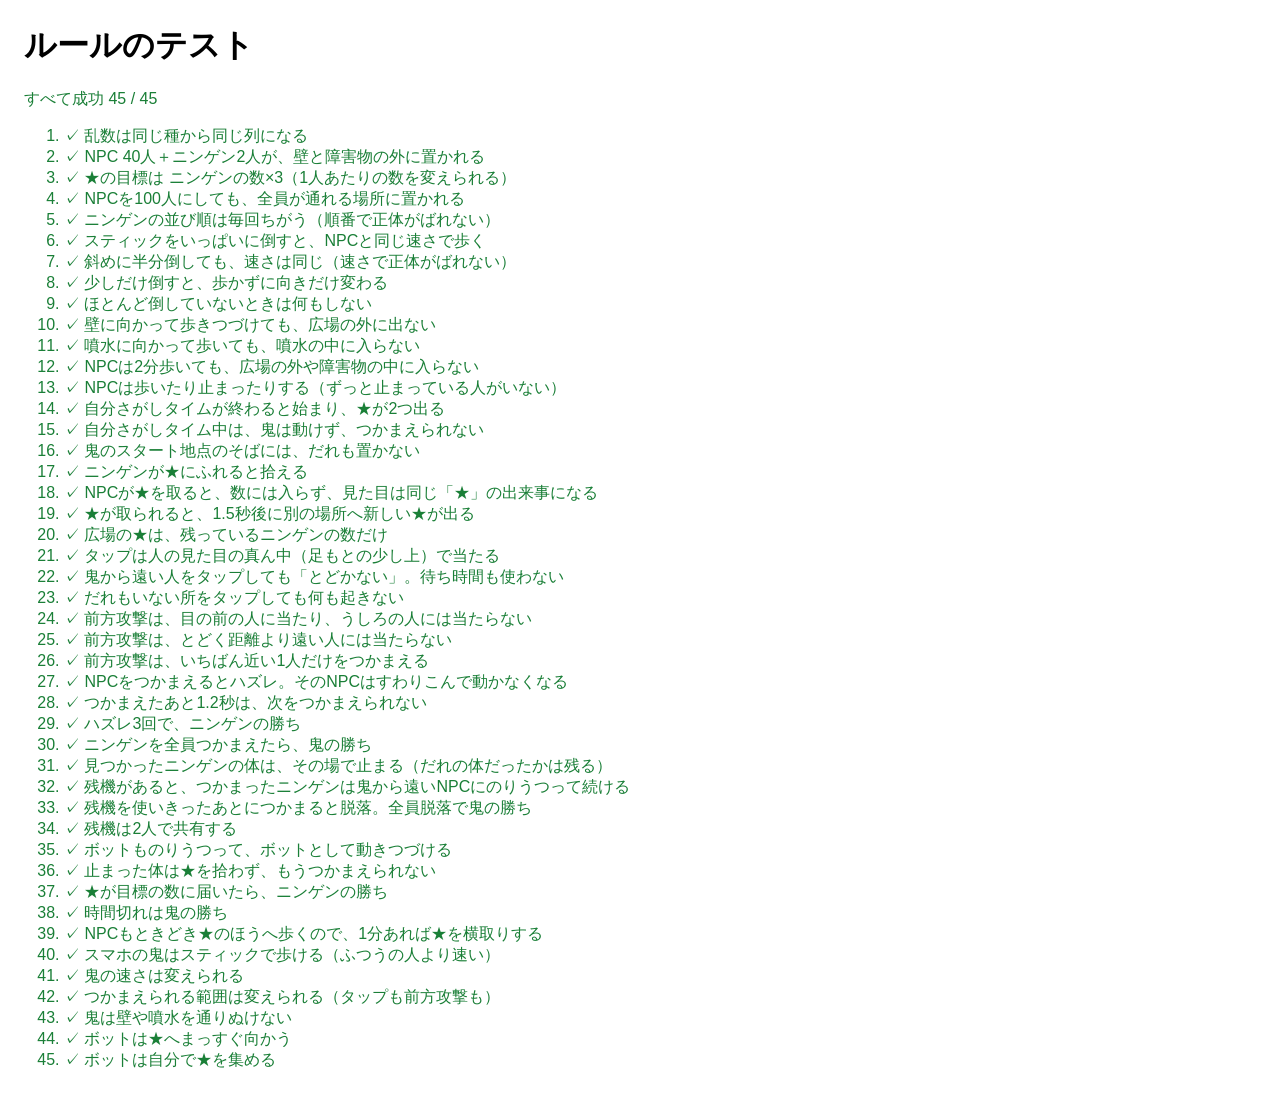
<file: tests.html>
<!doctype html>
<html lang="ja">
<head>
<meta charset="utf-8">
<title>テスト｜この中にニンゲンがいる</title>
<style>
  body { font-family: sans-serif; margin: 24px; }
  .ok { color: #1a7f37; }
  .ng { color: #c00; font-weight: bold; }
</style>
</head>
<body>
<h1>ルールのテスト</h1>
<p id="summary"></p>
<ol id="out"></ol>
<script src="js/game.js"></script>
<script>
  const H = Hitogomi, C = H.CONST;
  const results = [];
  function test(name, fn) {
    try { fn(); results.push([true, name]); } catch (e) { results.push([false, name + ' — ' + e.message]); }
  }
  function eq(a, b, msg) { if (a !== b) throw new Error(`${msg || ''} 期待 ${b} / 実際 ${a}`); }
  function ok(v, msg) { if (!v) throw new Error(msg || 'NG'); }
  function near(a, b, tol, msg) { if (Math.abs(a - b) > tol) throw new Error(`${msg || ''} 期待 ${b}±${tol} / 実際 ${a}`); }

  function newGame(extra) {
    return H.createGame(Object.assign({
      seed: 42, hiders: [{ pid: 'a', name: 'A' }, { pid: 'b', name: 'B' }], seeker: 'pc', hideTime: 0.5, lives: 0
    }, extra));
  }
  function run(g, sec, inputs) {
    const n = Math.round(sec * 60);
    for (let i = 0; i < n; i++) H.step(g, 1 / 60, inputs);
  }
  const who = (g, pid) => g.chars.find(c => c.pid === pid);
  const toPlay = g => run(g, 0.6);

  test('乱数は同じ種から同じ列になる', () => {
    const a = H.rng(5), b = H.rng(5);
    for (let i = 0; i < 5; i++) eq(a(), b());
  });

  test('NPC 40人＋ニンゲン2人が、壁と障害物の外に置かれる', () => {
    const g = newGame();
    eq(g.chars.length, 42);
    eq(g.chars.filter(c => c.kind === 'human').length, 2);
    for (const c of g.chars) ok(H.isFree(c.x, c.y, C.R), `(${c.x|0}, ${c.y|0}) が通れない場所`);
  });

  test('★の目標は ニンゲンの数×3（1人あたりの数を変えられる）', () => {
    eq(newGame().goal, 6);
    eq(newGame({ starsPerHider: 1 }).goal, 2);
    eq(newGame({ starsPerHider: 5 }).goal, 10);
  });

  test('NPCを100人にしても、全員が通れる場所に置かれる', () => {
    const g = newGame({ npcCount: 100 });
    eq(g.chars.length, 102);
    for (const c of g.chars) ok(H.isFree(c.x, c.y, C.R), `(${c.x|0}, ${c.y|0})`);
  });

  test('ニンゲンの並び順は毎回ちがう（順番で正体がばれない）', () => {
    const idx = new Set();
    for (let s = 1; s <= 20; s++) idx.add(newGame({ seed: s }).chars.findIndex(c => c.pid === 'a'));
    ok(idx.size > 5, '位置の種類 ' + idx.size);
  });

  function solo() {
    const g = newGame({ npcCount: 0, hiders: [{ pid: 'a', name: 'A' }] });
    const c = who(g, 'a');
    c.x = 400; c.y = 450;
    return { g, c };
  }

  test('スティックをいっぱいに倒すと、NPCと同じ速さで歩く', () => {
    const { g, c } = solo();
    run(g, 1, { a: { x: 1, y: 0 } });
    near(c.x, 400 + C.WALK, 1);
    near(c.y, 450, 0.01);
  });

  test('斜めに半分倒しても、速さは同じ（速さで正体がばれない）', () => {
    const { g, c } = solo();
    run(g, 1, { a: { x: 0.3, y: 0.3 } });
    near(Math.hypot(c.x - 400, c.y - 450), C.WALK, 1);
  });

  test('少しだけ倒すと、歩かずに向きだけ変わる', () => {
    const { g, c } = solo();
    run(g, 0.5, { a: { x: 0, y: 0.18 } });
    eq(c.x, 400); eq(c.y, 450);
    near(c.dir, Math.PI / 2, 0.001);
    eq(c.moving, false);
  });

  test('ほとんど倒していないときは何もしない', () => {
    const { g, c } = solo();
    const d = c.dir;
    run(g, 0.5, { a: { x: 0.05, y: 0 } });
    eq(c.dir, d); eq(c.x, 400);
  });

  test('壁に向かって歩きつづけても、広場の外に出ない', () => {
    const { g, c } = solo();
    run(g, 30, { a: { x: -1, y: 0 } });
    near(c.x, C.BOUNDS.x0 + C.R, 0.01);
    near(c.y, 450, 0.01);
  });

  test('噴水に向かって歩いても、噴水の中に入らない', () => {
    const { g, c } = solo();
    c.x = 600; c.y = 490;
    run(g, 10, { a: { x: 1, y: 0 } });
    ok(H.isFree(c.x, c.y, C.R - 0.5), `(${c.x}, ${c.y})`);
  });

  test('NPCは2分歩いても、広場の外や障害物の中に入らない', () => {
    const g = newGame({ hideTime: 1e9 });
    run(g, 120);
    for (const c of g.chars.filter(c => c.kind === 'npc')) ok(H.isFree(c.x, c.y, C.R - 1), `(${c.x|0}, ${c.y|0})`);
  });

  test('NPCは歩いたり止まったりする（ずっと止まっている人がいない）', () => {
    const g = newGame({ hideTime: 1e9 });
    const start = g.chars.map(c => [c.x, c.y]);
    run(g, 60);
    const still = g.chars.filter((c, i) => c.kind === 'npc' && Math.hypot(c.x - start[i][0], c.y - start[i][1]) < 30);
    eq(still.length, 0, '動かなかったNPC');
  });

  test('自分さがしタイムが終わると始まり、★が2つ出る', () => {
    const g = newGame();
    eq(g.phase, 'hide');
    toPlay(g);
    eq(g.phase, 'play');
    eq(g.stars.length, 2);
    ok(g.events.some(e => e.type === 'start'));
  });

  test('自分さがしタイム中は、鬼は動けず、つかまえられない', () => {
    const g = newGame({ seeker: 's', hideTime: 5 });
    const x = g.seeker.x;
    run(g, 1, { s: { x: 1, y: 0 } });
    eq(g.seeker.x, x);
    eq(H.attack(g), null);
    const c = g.chars[0];
    eq(H.tapAt(g, c.x, c.y - 14), null);
  });

  test('鬼のスタート地点のそばには、だれも置かない', () => {
    for (let seed = 1; seed <= 10; seed++) {
      const g = newGame({ seed });
      for (const c of g.chars) ok(Math.hypot(c.x - g.seeker.x, c.y - g.seeker.y) > 100, `seed ${seed}`);
    }
  });

  test('ニンゲンが★にふれると拾える', () => {
    const g = newGame(); toPlay(g);
    const c = who(g, 'a'), s = g.stars[0];
    c.x = s.x; c.y = s.y;
    H.step(g, 1 / 60, {});
    eq(g.collected, 1); eq(H.findHider(g, 'a').stars, 1);
    eq(g.stars.length, 1);
    ok(g.events.some(e => e.type === 'star' && e.pid === 'a'));
  });

  test('NPCが★を取ると、数には入らず、見た目は同じ「★」の出来事になる', () => {
    const g = newGame(); toPlay(g);
    g.events.length = 0;
    const s = g.stars[0];
    const n = g.chars.find(c => c.kind === 'npc');
    n.x = s.x; n.y = s.y;
    H.step(g, 1 / 60, {});
    eq(g.collected, 0);
    eq(g.stolen, 1);
    eq(g.stars.length, 1);
    const e = g.events.find(e => e.type === 'star');
    ok(e, '★の出来事がない');
    eq(e.pid, null);
  });

  test('★が取られると、1.5秒後に別の場所へ新しい★が出る', () => {
    const g = newGame({ npcCount: 1 }); toPlay(g);
    const s = g.stars[0];
    const n = g.chars.find(c => c.kind === 'npc');
    n.x = s.x; n.y = s.y;
    H.step(g, 1 / 60, {});
    eq(g.stars.length, 1);
    run(g, 1.3);
    eq(g.stars.length, 1, '1.3秒後');
    run(g, 0.3);
    eq(g.stars.length, 2, '1.6秒後');
  });

  test('広場の★は、残っているニンゲンの数だけ', () => {
    const g = newGame({ npcCount: 0, hiders: [{ pid: 'a' }, { pid: 'b' }, { pid: 'c' }] }); toPlay(g);
    eq(g.stars.length, 3);
    run(g, 20);
    eq(g.stars.length, 3, 'だれも取らなければ増えない');
    const a = who(g, 'a');
    a.x = 400; a.y = 400;
    for (const o of g.chars) if (o !== a) { o.x = 1400; o.y = 800; }
    tapOn(g, a);
    const s = g.stars[0], b = who(g, 'b');
    b.x = s.x; b.y = s.y;
    H.step(g, 1 / 60, {});
    run(g, 2);
    eq(g.stars.length, 2, '1人つかまったあとは2つ');
  });

  // 鬼を人のすぐ左に置いて、その人をタップする
  function tapOn(g, c) {
    g.seeker.x = c.x - 40; g.seeker.y = c.y; g.seeker.cooldown = 0;
    return H.tapAt(g, c.x, c.y - 14);
  }

  test('タップは人の見た目の真ん中（足もとの少し上）で当たる', () => {
    const { g, c } = solo();
    toPlay(g);
    eq(tapOn(g, c), 'caught');
  });

  test('鬼から遠い人をタップしても「とどかない」。待ち時間も使わない', () => {
    const { g, c } = solo();
    toPlay(g);
    g.seeker.x = c.x + C.REACH + 30; g.seeker.y = c.y;
    eq(H.tapAt(g, c.x, c.y - 14), 'far');
    eq(c.out, null);
    eq(g.seeker.cooldown, 0);
    ok(g.events.some(e => e.type === 'far'));
  });

  test('だれもいない所をタップしても何も起きない', () => {
    const { g } = solo();
    toPlay(g);
    eq(H.tapAt(g, 1500, 120), null);
    eq(g.seeker.cooldown, 0);
  });

  test('前方攻撃は、目の前の人に当たり、うしろの人には当たらない', () => {
    const g = newGame({ npcCount: 0 }); toPlay(g);
    const a = who(g, 'a'), b = who(g, 'b');
    const s = g.seeker;
    s.x = 600; s.y = 700; s.dir = 0;           // 右を向いている
    a.x = 640; a.y = 700;                       // 目の前
    b.x = 560; b.y = 700;                       // うしろ
    eq(H.attack(g), 'caught');
    eq(H.findHider(g, 'a').out, 'caught'); eq(H.findHider(g, 'b').out, null);
    ok(g.events.some(e => e.type === 'swing'));
  });

  test('前方攻撃は、とどく距離より遠い人には当たらない', () => {
    const g = newGame({ npcCount: 0 }); toPlay(g);
    const a = who(g, 'a'), b = who(g, 'b');
    g.seeker.x = 600; g.seeker.y = 700; g.seeker.dir = 0;
    a.x = 600 + C.ATTACK_RANGE + 10; a.y = 700;
    b.x = 1400; b.y = 300;
    eq(H.attack(g), 'whiff');
    eq(a.out, null);
  });

  test('前方攻撃は、いちばん近い1人だけをつかまえる', () => {
    const g = newGame({ npcCount: 0 }); toPlay(g);
    const a = who(g, 'a'), b = who(g, 'b');
    g.seeker.x = 600; g.seeker.y = 700; g.seeker.dir = 0;
    a.x = 640; a.y = 700; b.x = 625; b.y = 710;
    H.attack(g);
    eq(H.findHider(g, 'b').out, 'caught'); eq(H.findHider(g, 'a').out, null);
  });
  function isolated(g, kind) {
    // まわり60以内にだれもいない人を選ぶ（となりの人に当たらないように）
    return g.chars.find(c => c.kind === kind && !c.out &&
      g.chars.every(o => o === c || Math.hypot(o.x - c.x, o.y - c.y) > 60));
  }

  test('NPCをつかまえるとハズレ。そのNPCはすわりこんで動かなくなる', () => {
    const g = newGame(); toPlay(g);
    const n = isolated(g, 'npc');
    eq(tapOn(g, n), 'miss');
    eq(g.seeker.misses, 1);
    eq(n.out, 'miss');
    const x = n.x, y = n.y;
    run(g, 3);
    eq(n.x, x); eq(n.y, y);
  });

  test('つかまえたあと1.2秒は、次をつかまえられない', () => {
    const g = newGame({ npcCount: 0 }); toPlay(g);
    for (const c of g.chars) { c.x = 1400; c.y = 300; }
    eq(H.attack(g), 'whiff');
    eq(H.attack(g), null);
    run(g, 1.25);
    eq(H.attack(g), 'whiff');
    eq(g.seeker.misses, 0, '空ぶりはハズレに数えない');
  });

  test('ハズレ3回で、ニンゲンの勝ち', () => {
    const g = newGame({ npcCount: 3, hiders: [{ pid: 'a', name: 'A' }] }); toPlay(g);
    const npcs = g.chars.filter(c => c.kind === 'npc');
    npcs.forEach((n, i) => { n.x = 300 + i * 300; n.y = 400; });
    who(g, 'a').x = 1400; who(g, 'a').y = 800;
    for (const n of npcs) tapOn(g, n);
    eq(g.phase, 'end');
    eq(g.result.winner, 'humans'); eq(g.result.reason, 'misses');
  });

  test('ニンゲンを全員つかまえたら、鬼の勝ち', () => {
    const g = newGame({ npcCount: 0 }); toPlay(g);
    const a = who(g, 'a'), b = who(g, 'b');
    a.x = 400; a.y = 400; b.x = 1200; b.y = 400;
    eq(tapOn(g, a), 'caught');
    eq(g.phase, 'play');
    eq(tapOn(g, b), 'caught');
    eq(g.result.winner, 'seeker'); eq(g.result.reason, 'caught');
    near(H.findHider(g, 'a').caughtAt, 0.1, 0.11);
  });

  test('見つかったニンゲンの体は、その場で止まる（だれの体だったかは残る）', () => {
    const g = newGame({ npcCount: 0 }); toPlay(g);
    const a = who(g, 'a');
    a.x = 400; a.y = 400; H.findHider(g, 'a').stars = 2;
    eq(tapOn(g, a), 'caught');
    eq(a.out, 'caught'); eq(a.owner, 'a'); eq(a.name, 'A');
    eq(H.hidersLeft(g), 1);
    const rec = H.findHider(g, 'a');
    eq(rec.out, 'caught'); eq(rec.stars, 2, '成績は残る');
    run(g, 5, { a: { x: 1, y: 0 } });
    eq(a.x, 400); eq(a.y, 400);
  });

  test('残機があると、つかまったニンゲンは鬼から遠いNPCにのりうつって続ける', () => {
    const g = newGame({ lives: 2 }); toPlay(g);
    const a = who(g, 'a');
    const npcBefore = g.chars.filter(c => c.kind === 'npc').length;
    H.findHider(g, 'a').stars = 2;
    eq(tapOn(g, a), 'caught');
    eq(a.out, 'caught', '元の体はその場で止まる'); eq(a.owner, 'a');
    const body = who(g, 'a');
    ok(body && body !== a, '新しい体がない');
    eq(body.kind, 'human'); eq(body.name, 'A');
    ok(Math.hypot(body.x - g.seeker.x, body.y - g.seeker.y) > C.RESPAWN_FAR, '鬼に近すぎる');
    eq(g.lives, 1);
    eq(H.hidersLeft(g), 2);
    eq(g.chars.filter(c => c.kind === 'npc').length, npcBefore - 1, 'のりうつった分だけNPCが減る');
    const rec = H.findHider(g, 'a');
    eq(rec.out, null); eq(rec.caught, 1); eq(rec.stars, 2, '★は引きつぐ');
    const e = g.events.find(e => e.type === 'caught');
    eq(e.respawn, true); eq(e.lives, 1);
    // 新しい体はスマホの操作で動く
    const x = body.x;
    run(g, 1, { a: { x: body.x < 800 ? 1 : -1, y: 0 } });
    near(Math.abs(body.x - x), C.WALK, 2);
  });

  test('残機を使いきったあとにつかまると脱落。全員脱落で鬼の勝ち', () => {
    const g = newGame({ lives: 1, hiders: [{ pid: 'a', name: 'A' }] }); toPlay(g);
    eq(tapOn(g, who(g, 'a')), 'caught');
    eq(g.lives, 0); eq(g.phase, 'play');
    eq(tapOn(g, who(g, 'a')), 'caught');
    eq(H.findHider(g, 'a').out, 'caught');
    eq(H.findHider(g, 'a').caught, 2);
    eq(g.result.winner, 'seeker'); eq(g.result.reason, 'caught');
  });

  test('残機は2人で共有する', () => {
    const g = newGame({ lives: 1 }); toPlay(g);
    tapOn(g, who(g, 'a'));            // aが残機を使う
    eq(g.lives, 0);
    tapOn(g, who(g, 'b'));            // bはもう残機がないので脱落
    eq(H.findHider(g, 'b').out, 'caught');
    eq(H.findHider(g, 'a').out, null);
    eq(g.phase, 'play');
  });

  test('ボットものりうつって、ボットとして動きつづける', () => {
    const g = newGame({ lives: 1, hiders: [{ pid: 'bot0', name: 'B', bot: true }] }); toPlay(g);
    tapOn(g, who(g, 'bot0'));
    const body = who(g, 'bot0');
    eq(body.kind, 'bot');
    run(g, 20);
    ok(H.findHider(g, 'bot0').stars >= 1, 'のりうつったあとも★を集める');
  });

  test('止まった体は★を拾わず、もうつかまえられない', () => {
    const g = newGame({ npcCount: 0 }); toPlay(g);
    const a = who(g, 'a');
    a.x = 400; a.y = 400;
    tapOn(g, a);
    const s = g.stars[0]; a.x = s.x; a.y = s.y;
    H.step(g, 1 / 60, {});
    eq(g.collected, 0); eq(g.stolen, 0);
    a.x = 400; a.y = 400;
    g.seeker.x = 360; g.seeker.y = 400; g.seeker.cooldown = 0;
    eq(H.tapAt(g, 400, 386), null);
  });

  test('★が目標の数に届いたら、ニンゲンの勝ち', () => {
    const g = newGame(); toPlay(g);
    g.collected = g.goal - 1;
    const c = who(g, 'a'), s = g.stars[0];
    c.x = s.x; c.y = s.y;
    H.step(g, 1 / 60, {});
    eq(g.result.winner, 'humans'); eq(g.result.reason, 'stars');
  });

  test('時間切れは鬼の勝ち', () => {
    const g = newGame({ roundTime: 2 }); toPlay(g);
    run(g, 2.1);
    eq(g.result.winner, 'seeker'); eq(g.result.reason, 'time');
  });

  test('NPCもときどき★のほうへ歩くので、1分あれば★を横取りする', () => {
    const g = newGame({ seed: 9, hideTime: 0.1 });
    run(g, 60);
    ok(g.stolen >= 1, '横取り ' + g.stolen);
  });

  test('スマホの鬼はスティックで歩ける（ふつうの人より速い）', () => {
    const g = newGame({ seeker: 's', npcCount: 0 }); toPlay(g);
    const x = g.seeker.x;
    run(g, 1, { s: { x: 1, y: 0 } });
    near(g.seeker.x, x + C.SEEKER_SPEED, 1);
    ok(C.SEEKER_SPEED > C.WALK);
    eq(g.seeker.dir, 0);
  });

  test('鬼の速さは変えられる', () => {
    const g = newGame({ seeker: 's', npcCount: 0, seekerSpeed: 150 }); toPlay(g);
    const x = g.seeker.x;
    run(g, 1, { s: { x: 1, y: 0 } });
    near(g.seeker.x, x + 150, 1);
  });

  test('つかまえられる範囲は変えられる（タップも前方攻撃も）', () => {
    // ふつう：200はなれた人はタップでとどかない
    let g = newGame({ npcCount: 0 }); toPlay(g);
    let a = who(g, 'a');
    a.x = 400; a.y = 400; who(g, 'b').x = 1400; who(g, 'b').y = 800;
    g.seeker.x = 600; g.seeker.y = 400;
    eq(H.tapAt(g, a.x, a.y - 14), 'far');
    // とてもひろい（1.6倍）：とどく
    g = newGame({ npcCount: 0, catchScale: 1.6 }); toPlay(g);
    a = who(g, 'a');
    a.x = 400; a.y = 400; who(g, 'b').x = 1400; who(g, 'b').y = 800;
    g.seeker.x = 600; g.seeker.y = 400;
    eq(H.tapAt(g, a.x, a.y - 14), 'caught');
    near(g.seeker.range, C.ATTACK_RANGE * 1.6, 0.01);
    // せまい（0.75倍）：前方攻撃は 75×0.75≒56 まで
    g = newGame({ npcCount: 0, catchScale: 0.75 }); toPlay(g);
    a = who(g, 'a'); who(g, 'b').x = 1400; who(g, 'b').y = 800;
    g.seeker.x = 600; g.seeker.y = 700; g.seeker.dir = 0;
    a.x = 665; a.y = 700;
    eq(H.attack(g), 'whiff');
  });

  test('鬼は壁や噴水を通りぬけない', () => {
    const g = newGame({ seeker: 's', npcCount: 0 }); toPlay(g);
    run(g, 20, { s: { x: 0, y: -1 } });
    ok(H.isFree(g.seeker.x, g.seeker.y, C.R - 0.5), `(${g.seeker.x}, ${g.seeker.y})`);
    run(g, 20, { s: { x: -1, y: 0 } });
    near(g.seeker.x, C.BOUNDS.x0 + C.R, 0.01);
  });

  test('ボットは★へまっすぐ向かう', () => {
    const g = newGame({ npcCount: 0, hiders: [{ pid: 'bot0', name: 'B', bot: true }] }); toPlay(g);
    const b = who(g, 'bot0');
    b.x = 200; b.y = 450;
    g.stars = [{ x: 600, y: 450 }];   // あいだに障害物のない場所
    run(g, 2);
    near(b.x, 200 + C.WALK * 2, 1);
    near(b.y, 450, 0.5);
    run(g, 6);
    eq(g.collected, 1, '★に着いて拾う');
  });

  test('ボットは自分で★を集める', () => {
    const g = newGame({ seed: 3, hiders: [0, 1, 2].map(i => ({ pid: 'bot' + i, name: 'B' + i, bot: true })), roundTime: 150 });
    run(g, 150);
    ok(g.collected >= 3, '集めた★ ' + g.collected);
  });

  const out = document.getElementById('out');
  for (const [pass, name] of results) {
    const li = document.createElement('li');
    li.className = pass ? 'ok' : 'ng';
    li.textContent = (pass ? '✓ ' : '✗ ') + name;
    out.append(li);
  }
  const ng = results.filter(r => !r[0]).length;
  document.getElementById('summary').textContent = ng ? `失敗 ${ng} / ${results.length}` : `すべて成功 ${results.length} / ${results.length}`;
  document.getElementById('summary').className = ng ? 'ng' : 'ok';
</script>
</body>
</html>
</file>
